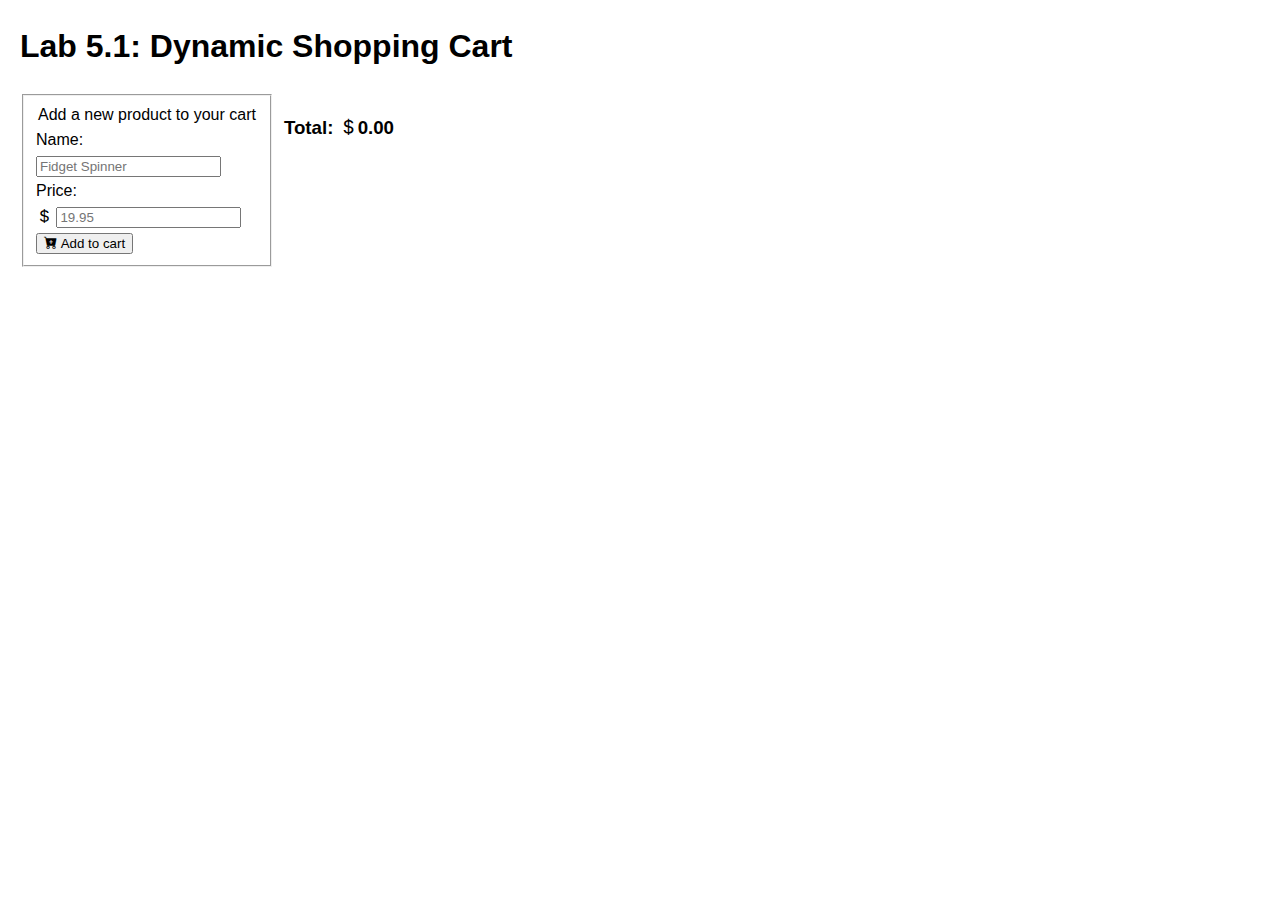
<file: index.html>
<!DOCTYPE html>
<html lang="en-US" data-bs-theme="dark">
  <head>
    <meta charset="UTF-8" />
    <meta name="viewport" content="width=device-width, initial-scale=1.0" />
    <link
      href="https://cdn.jsdelivr.net/npm/bootstrap@5.3.7/dist/css/bootstrap.min.css"
      rel="stylesheet"
      integrity="sha384-LN+7fdVzj6u52u30Kp6M/trliBMCMKTyK833zpbD+pXdCLuTusPj697FH4R/5mcr"
      crossorigin="anonymous" />
    <link
      rel="stylesheet"
      href="https://cdn.jsdelivr.net/npm/bootstrap-icons@1.13.1/font/bootstrap-icons.min.css" />
    <link rel="stylesheet" href="styles.css" />
    <title>Lab 5.1: Dynamic Shopping Cart</title>
  </head>
  <body>
    <div class="container">
      <div class="row my-3">
        <div class="col-lg-6 offset-lg-3">
          <h1><strong>Lab 5.1</strong>: Dynamic Shopping Cart</h1>
        </div>
      </div>
    </div>
    <div id="product-container" class="container">
      <div class="row">
        <div class="col-lg-6 offset-lg-3">
          <form action="">
            <fieldset
              class="d-flex flex-column gap-3 container border shadow rounded-3 py-3">
              <div class="row">
                <div>
                  <legend>Add a new product to your cart</legend>
                </div>
              </div>
              <div class="row">
                <label for="product-name" class="col-lg-2 col-form-label"
                  >Name:</label
                >
                <div class="col-lg-10">
                  <input
                    type="text"
                    id="product-name"
                    placeholder="Fidget Spinner"
                    class="form-control" />
                </div>
              </div>
              <div class="row">
                <label for="product-price" class="col-lg-2 col-form-label"
                  >Price:</label
                >
                <div class="col-lg-10">
                  <div class="input-group">
                    <span class="input-group-text"
                      ><i class="bi bi-currency-dollar"></i
                    ></span>
                    <input
                      type="number"
                      id="product-price"
                      step="0.01"
                      placeholder="19.95"
                      class="form-control" />
                  </div>
                </div>
              </div>
              <div class="row">
                <div class="col">
                  <button id="add-product" class="btn btn-lg btn-primary w-100">
                    <i class="bi bi-cart-plus-fill"></i>&nbsp;Add to cart
                  </button>
                </div>
              </div>
            </fieldset>
          </form>
        </div>
      </div>
      <div class="row">
        <div class="col-lg-6 offset-lg-3">
          <ul id="cart" aria-live="polite" aria-relevant="all"></ul>
          <h3>Total: <i class="bi bi-currency-dollar"></i><span id="total-price">0.00</span></h3>
        </div>
      </div>
    </div>
    <script src="script.js"></script>
  </body>
</html>
</file>
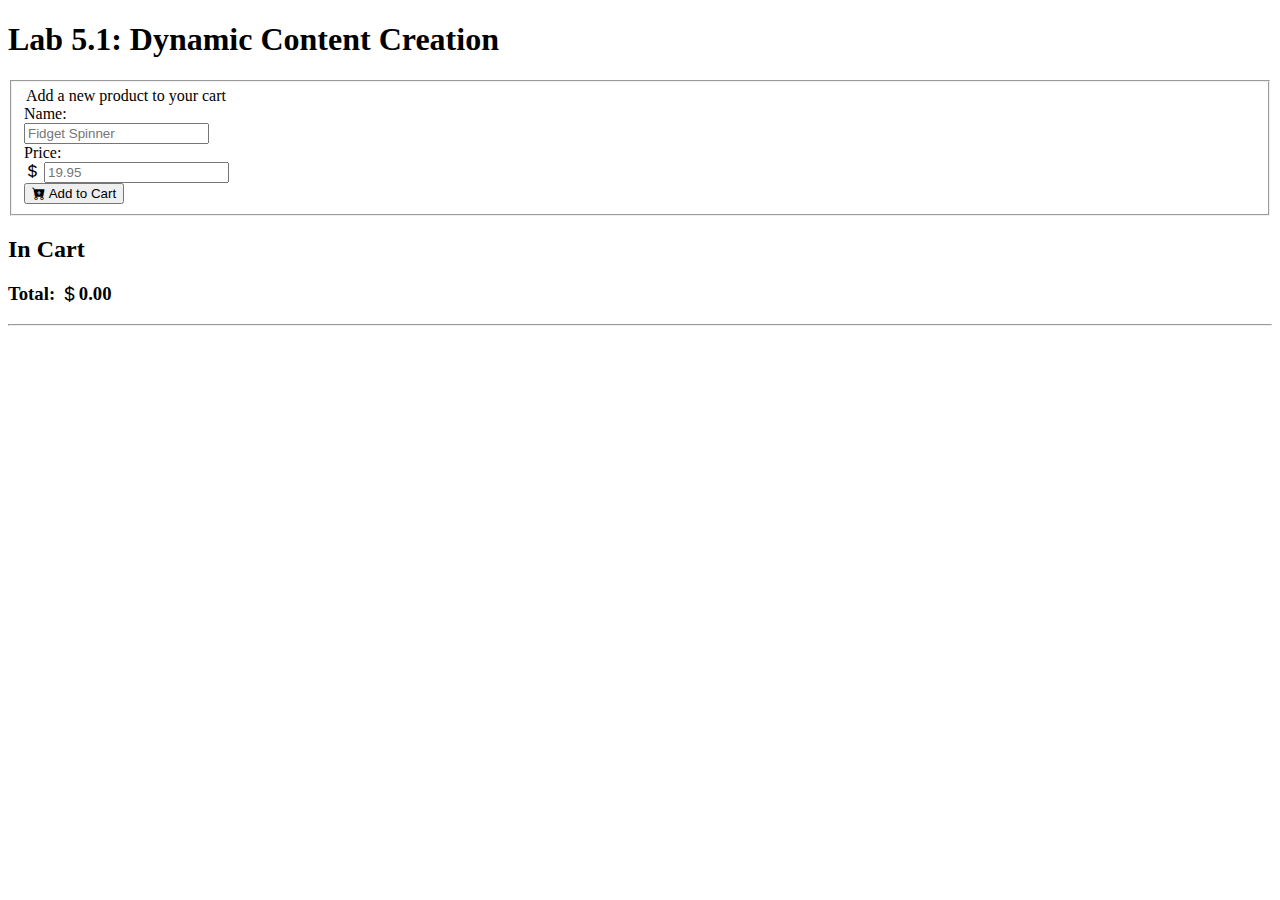
<file: dynamic-shopping-cart/index.html>
<!DOCTYPE html>
<html lang="en-US" data-bs-theme="dark">
  <head>
    <meta charset="UTF-8" />
    <meta name="viewport" content="width=device-width, initial-scale=1.0" />
    <meta name="author" content="Karl Johnson" />
    <meta
      name="description"
      content="Karl Johnson's submission for PS 2025-RTT-30 Lab 5.1: Dynamic Content Creation." />
    <link href="./favicon-32x32.png" rel="icon" type="image/png" />
    <link
      href="https://cdn.jsdelivr.net/npm/bootstrap@5.3.7/dist/css/bootstrap.min.css"
      rel="stylesheet"
      integrity="sha384-LN+7fdVzj6u52u30Kp6M/trliBMCMKTyK833zpbD+pXdCLuTusPj697FH4R/5mcr"
      crossorigin="anonymous" />
    <link
      rel="stylesheet"
      href="https://cdn.jsdelivr.net/npm/bootstrap-icons@1.13.1/font/bootstrap-icons.min.css" />
    <link rel="stylesheet" href="./styles.css" />
    <script src="./script.js" defer></script>
    <title>Lab 5.1: Dynamic Content Creation</title>
  </head>
  <body>
    <header class="container">
      <div class="row my-3">
        <div class="col-lg-6 offset-lg-3">
          <h1><strong>Lab 5.1</strong>: Dynamic Content Creation</h1>
        </div>
      </div>
    </header>
    <main class="container">
      <section class="row mb-3" aria-label="add product">
        <div class="col-lg-6 offset-lg-3">
          <form id="form">
            <fieldset
              class="d-flex flex-column gap-3 container border shadow rounded-3 py-3">
              <div class="row">
                <div>
                  <legend>Add a new product to your cart</legend>
                </div>
              </div>
              <div class="row">
                <label for="product-name" class="col-lg-2 col-form-label"
                  >Name:</label
                >
                <div class="col-lg-10">
                  <input
                    type="text"
                    name="product-name"
                    placeholder="Fidget Spinner"
                    class="form-control"
                    required />
                </div>
              </div>
              <div class="row">
                <label for="product-price" class="col-lg-2 col-form-label"
                  >Price:</label
                >
                <div class="col-lg-10">
                  <div class="input-group">
                    <span class="input-group-text"
                      ><i class="bi bi-currency-dollar"></i
                    ></span>
                    <input
                      type="number"
                      name="product-price"
                      step="0.01"
                      min="0.01"
                      placeholder="19.95"
                      class="form-control"
                      required />
                  </div>
                </div>
              </div>
              <div class="row">
                <div class="col">
                  <button type="submit" class="btn btn-lg btn-primary w-100">
                    <i class="bi bi-cart-plus-fill"></i>&nbsp;Add to Cart
                  </button>
                </div>
              </div>
            </fieldset>
          </form>
        </div>
      </section>
      <section class="row" aria-label="shopping cart">
        <div class="col-lg-6 offset-lg-3">
          <div class="d-flex justify-content-between align-items-end">
            <div>
              <h2>In Cart</h2>
            </div>
            <div>
              <h3>
                Total: <i class="bi bi-currency-dollar"></i
                ><span id="total-price">0.00</span>
              </h3>
            </div>
          </div>
          <hr />
          <ul
            id="cart"
            class="list-group"
            aria-live="polite"
            aria-relevant="all"></ul>
        </div>
      </section>
    </main>
  </body>
</html>
</file>
<file: styles.css>
body {
  font-family: Arial, sans-serif;
  margin: 20px;
  line-height: 1.6;
}

#product-container {
  display: flex;
  gap: 10px;
  margin-bottom: 20px;
}

#cart {
  list-style: none;
  padding: 0;
}

.cart-item {
  display: flex;
  justify-content: space-between;
  align-items: center;
  margin-bottom: 10px;
}

.cart-item span {
  flex: 1;
}

.cart-item button {
  margin-left: 10px;
}
</file>
<file: dynamic-shopping-cart/styles.css>
/* body {
  font-family: Arial, sans-serif;
  margin: 20px;
  line-height: 1.6;
} */

/* #product-container {
  display: flex;
  gap: 10px;
  margin-bottom: 20px;
} */

#cart {
  list-style: none;
  padding: 0;
}

.cart-item {
  display: flex;
  justify-content: space-between;
  align-items: center;
  margin-bottom: 10px;
}

.cart-item span {
  flex: 1;
}

.cart-item button {
  margin-left: 10px;
}
</file>
